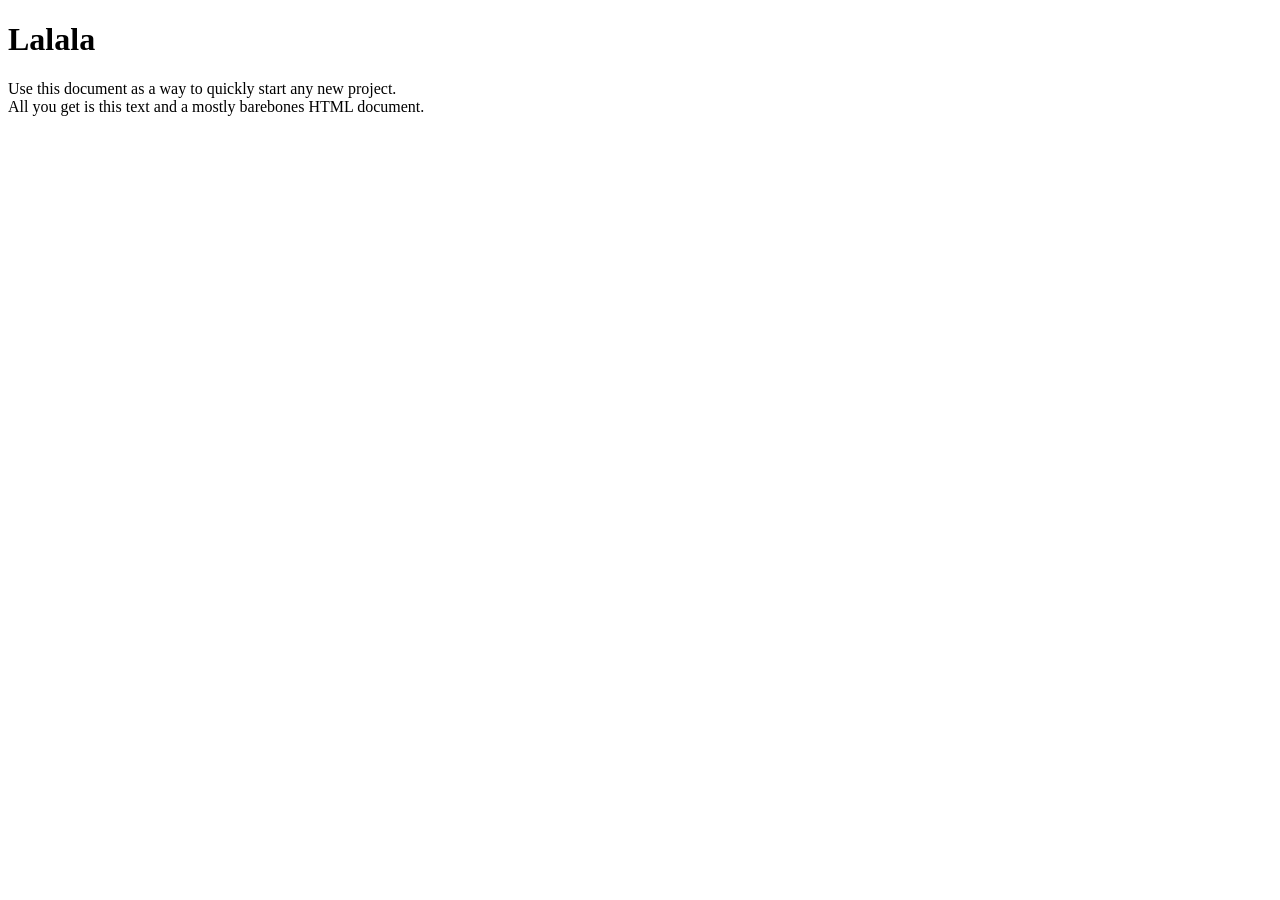
<file: src/main/resources/templates/index.html>
<!DOCTYPE html>
<html lang="en" xmlns:th="http://www.thymeleaf.org">
<head th:replace="common/header :: common-header"/>

<body>
<div th:replace="common/navbar :: common-navbar"/>


<div class="container">

    <div class="starter-template">
        <h1 th:text="#{index.main.callout}">Lalala</h1>
        <p class="lead">Use this document as a way to quickly start any new project.<br /> All you get is this text and a
            mostly barebones HTML document.</p>
    </div>

</div><!-- /.container -->

<!-- Bootstrap core JavaScript
================================================== -->
<!-- Placed at the end of the document so the pages load faster -->
<div th:replace="common/header :: before-body-scripts"/>
</body>
</html>
</file>
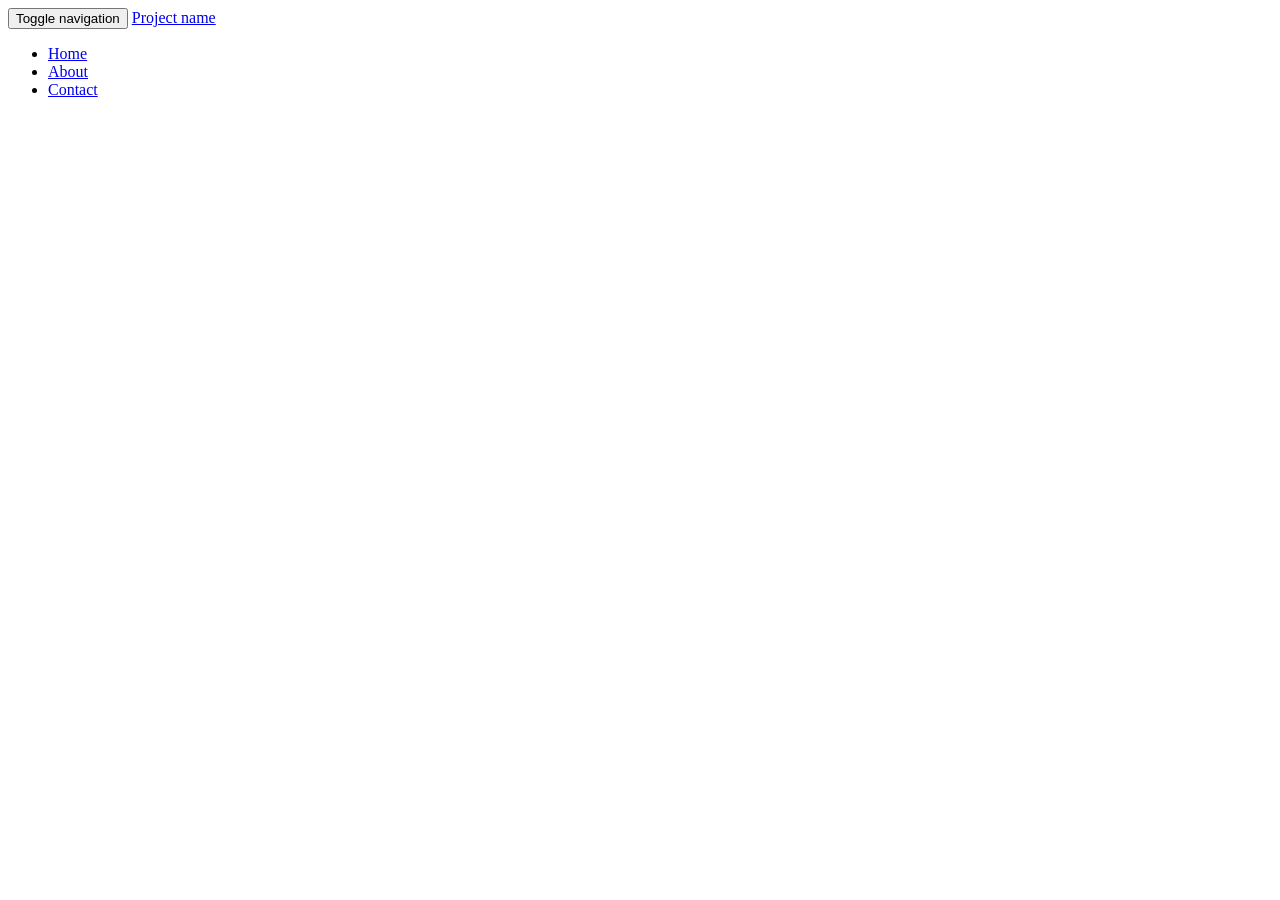
<file: src/main/resources/templates/common/navbar.html>
<!DOCTYPE html>
<html lang="en" xmlns:th="http://www.thymeleaf.org">

<body>
<div  th:fragment="common-navbar" class="navbar navbar-inverse navbar-fixed-top" role="navigation">
    <div class="container">
        <div class="navbar-header">
            <button type="button" class="navbar-toggle collapsed" data-toggle="collapse" data-target=".navbar-collapse">
                <span class="sr-only">Toggle navigation</span>
                <span class="icon-bar"></span>
                <span class="icon-bar"></span>
                <span class="icon-bar"></span>
            </button>
            <a class="navbar-brand" href="#">Project name</a>
        </div>
        <div class="collapse navbar-collapse">
            <ul class="nav navbar-nav">
                <li class="active"><a href="#">Home</a></li>
                <li><a href="#about">About</a></li>
                <li><a href="#contact">Contact</a></li>
            </ul>
        </div><!--/.nav-collapse -->
    </div>
</div>

</body>
</html>
</file>
